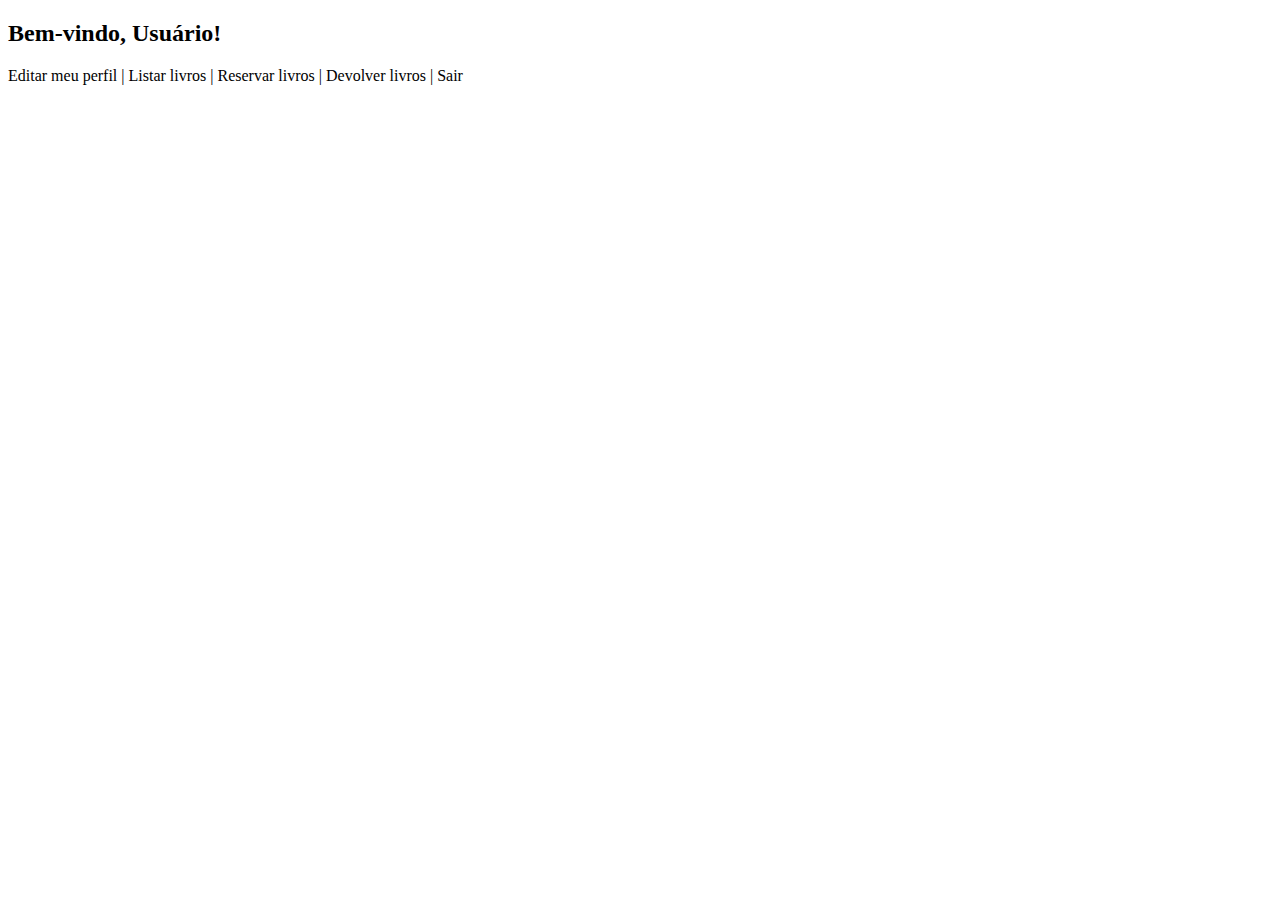
<file: src/main/resources/templates/index.html>
<!DOCTYPE html>
<html xmlns:th="http://www.thymeleaf.org">
<head>
    <meta charset="UTF-8" />
    <title>Home - Library</title>
    <link rel="stylesheet" th:href="@{/css/styles.css}" />
</head>
<body>
    <div class="container">
        <h2>Bem-vindo, <span th:text="${nomeUsuario}">Usuário</span>!</h2>

        <p>
            <a th:href="@{/user/edit}">Editar meu perfil</a> |
            <a th:href="@{/books}">Listar livros</a> |
            <a th:href="@{/reservar}">Reservar livros</a> |
            <a th:href="@{/return_book}">Devolver livros</a> |
            <a th:href="@{/logout}">Sair</a>
        </p>
    </div>
</body>
</html>
</file>
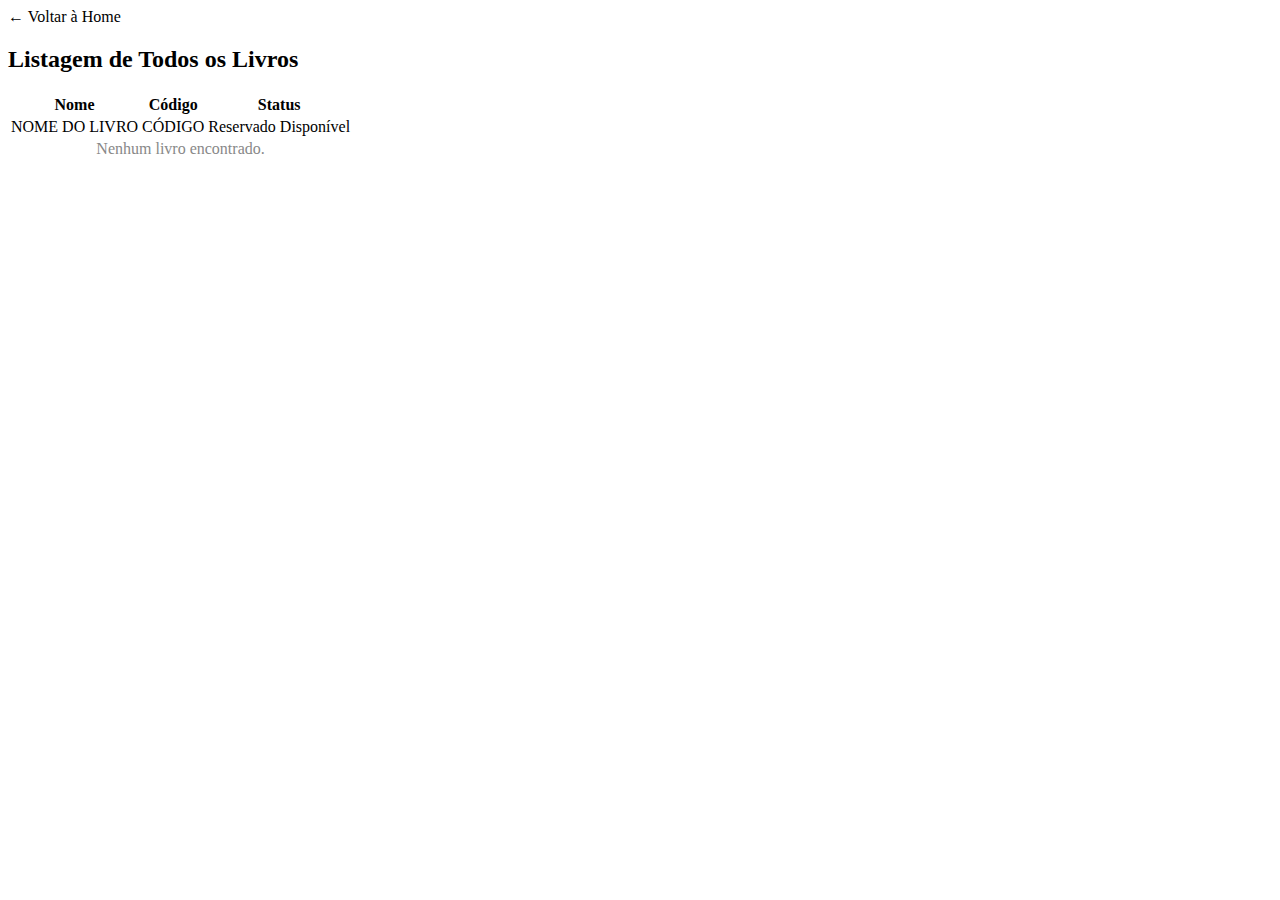
<file: src/main/resources/templates/books.html>
<!DOCTYPE html>
<html xmlns:th="http://www.thymeleaf.org">
<head>
    <meta charset="UTF-8"/>
    <title>Todos os Livros</title>
    <link rel="stylesheet" th:href="@{/css/styles.css}" />
    <style>
        table tr { cursor: pointer; }
        table tr.selected { background-color: #d0e9ff; }
    </style>
</head>
<body>
    <div class="voltar">
        <a th:href="@{/}">&larr; Voltar à Home</a>
    </div>

    <h2>Listagem de Todos os Livros</h2>

    <table id="booksTable">
        <thead>
            <tr>
                <th>Nome</th>
                <th>Código</th>
                <th>Status</th>
            </tr>
        </thead>
        <tbody>
            <tr th:each="book : ${books}" th:attr="data-code=${book.code}">
                <td th:text="${book.name}">NOME DO LIVRO</td>
                <td th:text="${book.code}">CÓDIGO</td>
                <td>
                    <span th:if="${book.booked == 1}">Reservado</span>
                    <span th:if="${book.booked == 0}">Disponível</span>
                </td>
            </tr>
            <tr th:if="${books.empty}">
                <td colspan="3" style="text-align:center; color:#888;">
                    Nenhum livro encontrado.
                </td>
            </tr>
        </tbody>
    </table>

    <script th:src="@{/js/books-selection.js}"></script>
</body>
</html>
</file>
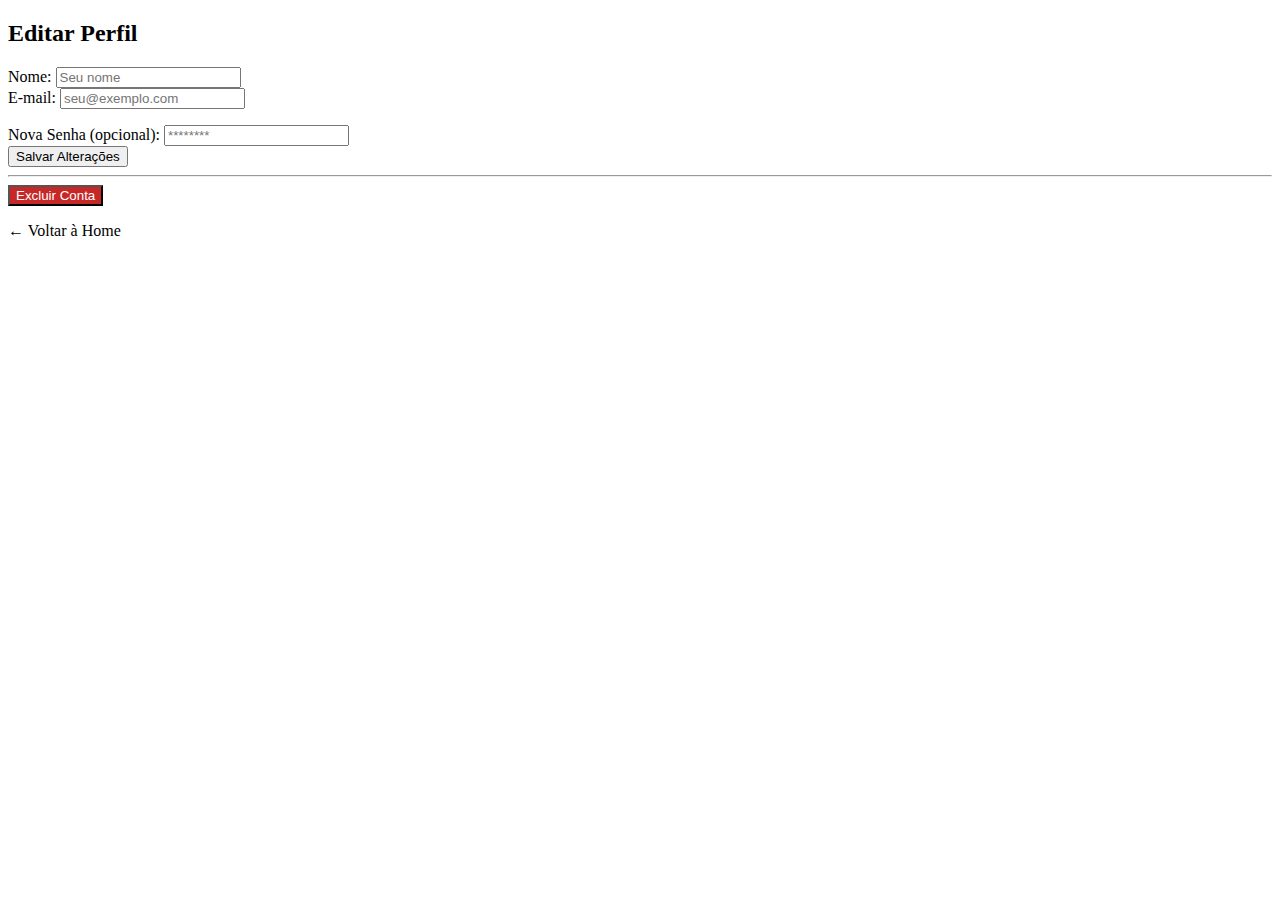
<file: src/main/resources/templates/edit_profile.html>
<!DOCTYPE html>
<html xmlns:th="http://www.thymeleaf.org">
<head>
    <meta charset="UTF-8"/>
    <title>Editar Perfil</title>
    <link rel="stylesheet" th:href="@{/css/styles.css}" />
</head>
<body>
    <h2>Editar Perfil</h2>
    <form th:action="@{/user/edit}" th:object="${usuario}" method="post" autocomplete="off">
        <input type="hidden" th:name="${_csrf.parameterName}" th:value="${_csrf.token}" />
        <div>
            <label for="nome">Nome:</label>
            <input type="text" id="nome" th:field="*{nome}" placeholder="Seu nome" required />
        </div>
        <div>
            <label for="email">E-mail:</label>
            <input type="email" id="email" th:field="*{email}" placeholder="seu@exemplo.com" required />
            <div th:if="${emailError}" style="color: red;">
                <p th:text="${emailError}"></p>
            </div>
        </div>
        <div>
            <label for="senha">Nova Senha (opcional):</label>
            <input type="password" id="senha" name="senha" placeholder="********" />
        </div>
        <div>
            <button type="submit">Salvar Alterações</button>
        </div>
    </form>
    <hr/>
    <form th:action="@{/user/delete}" method="post" 
          onsubmit="return confirm('Tem certeza que deseja excluir sua conta?');">
        <input type="hidden" th:name="${_csrf.parameterName}" th:value="${_csrf.token}" />
        <button type="submit" style="background-color: #c62828; color: white;">
            Excluir Conta
        </button>
    </form>
    <p><a th:href="@{/}">&larr; Voltar à Home</a></p>
</body>
</html>
</file>
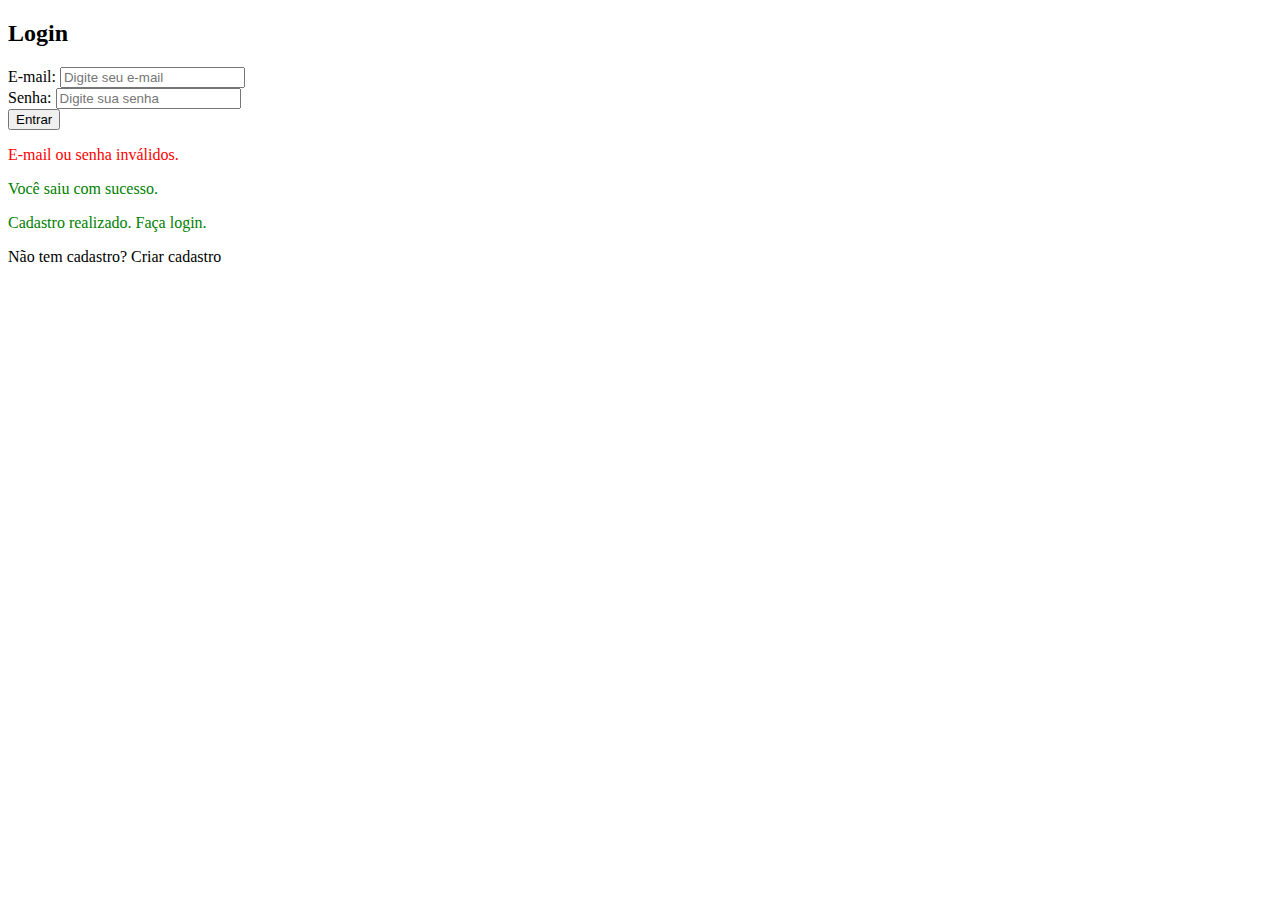
<file: src/main/resources/templates/login.html>
<!DOCTYPE html>
<html xmlns:th="http://www.thymeleaf.org">
<head>
    <meta charset="UTF-8" />
    <title>Login</title>
    <link rel="stylesheet" th:href="@{/css/styles.css}" />
</head>
<body>
    <div class="container">
        <h2>Login</h2>

        <form th:action="@{/login}" method="post" autocomplete="off">

            <div>
                <label for="username">E-mail:</label>

                <input 
                    type="text" 
                    id="username" 
                    name="username" 
                    placeholder="Digite seu e-mail" 
                    required 
                    autocomplete="off" />
            </div>

            <div>
                <label for="password">Senha:</label>

                <input 
                    type="password" 
                    id="password" 
                    name="password" 
                    placeholder="Digite sua senha" 
                    required 
                    autocomplete="off" />
            </div>

            <div>
                <button type="submit">Entrar</button>
            </div>
        </form>

        <div th:if="${param.error}">
            <p style="color: red;">E-mail ou senha inválidos.</p>
        </div>
        <div th:if="${param.logout}">
            <p style="color: green;">Você saiu com sucesso.</p>
        </div>
        <div th:if="${param.registered}">
            <p style="color: green;">Cadastro realizado. Faça login.</p>
        </div>

        <p>Não tem cadastro? <a th:href="@{/register}">Criar cadastro</a></p>
    </div>
</body>
</html>
</file>
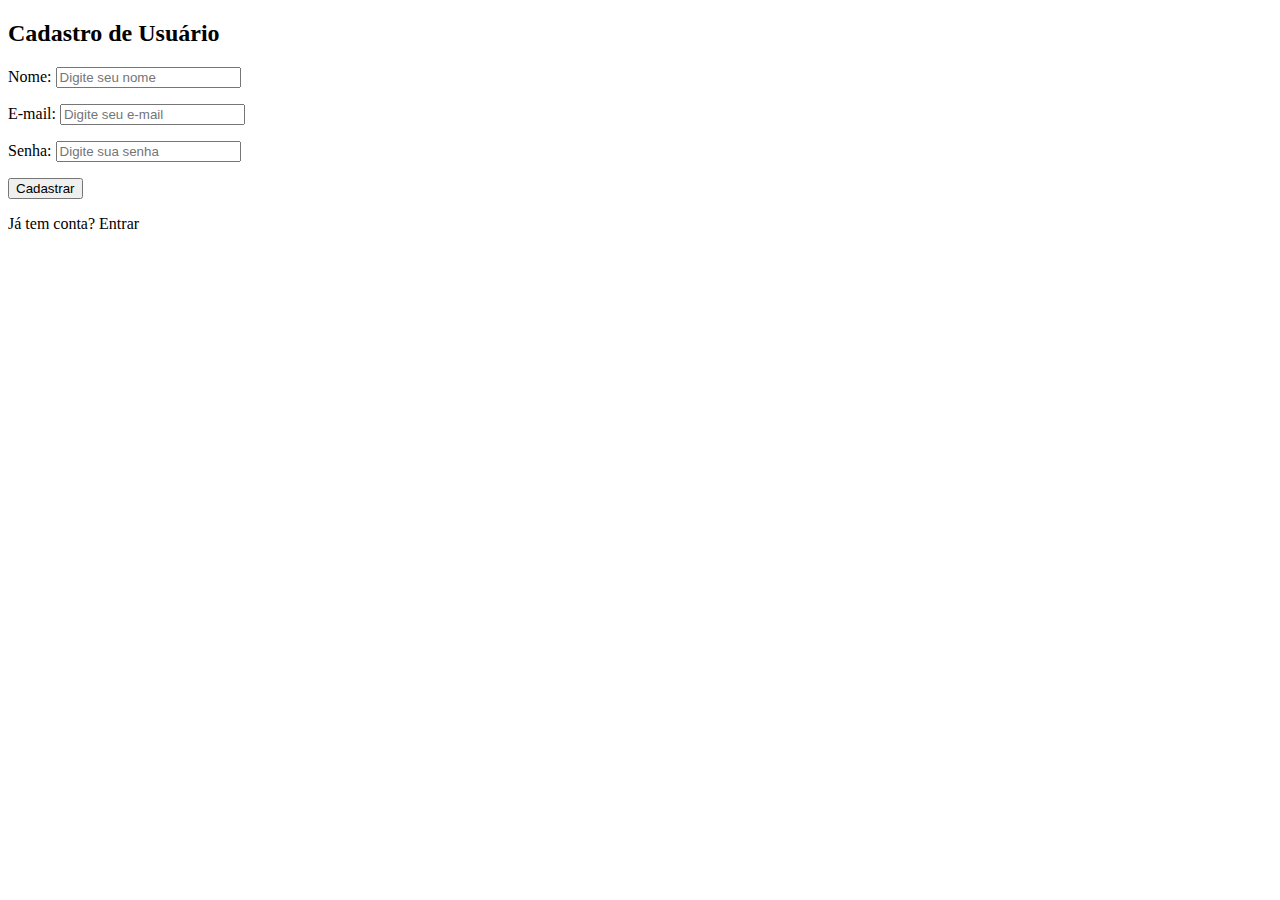
<file: src/main/resources/templates/register.html>
<!DOCTYPE html>
<html xmlns:th="http://www.thymeleaf.org">
<head>
    <meta charset="UTF-8" />
    <title>Registrar - ZkLibrary</title>
    <link rel="stylesheet" th:href="@{/css/styles.css}" />
</head>
<body>
    <div class="container">
        <h2>Cadastro de Usuário</h2>
        <form th:action="@{/register}" th:object="${usuario}" method="post">
            <div>
                <label for="nome">Nome:</label>
                <input type="text" id="nome" th:field="*{nome}" placeholder="Digite seu nome" required />
                <div th:if="${#fields.hasErrors('nome')}" style="color: red;">
                    <p th:errors="*{nome}"></p>
                </div>
            </div>
            <div>
                <label for="email">E-mail:</label>
                <input type="email" id="email" th:field="*{email}" placeholder="Digite seu e-mail" required />
                <div th:if="${emailError}" style="color: red;">
                    <p th:text="${emailError}"></p>
                </div>
                <div th:if="${#fields.hasErrors('email')}" style="color: red;">
                    <p th:errors="*{email}"></p>
                </div>
            </div>
            <div>
                <label for="senha">Senha:</label>
                <input type="password" id="senha" th:field="*{senha}" placeholder="Digite sua senha" required />
                <div th:if="${#fields.hasErrors('senha')}" style="color: red;">
                    <p th:errors="*{senha}"></p>
                </div>
            </div>
            <div>
                <button type="submit">Cadastrar</button>
            </div>
        </form>
        <p>Já tem conta? <a th:href="@{/login}">Entrar</a></p>
    </div>
</body>
</html>
</file>
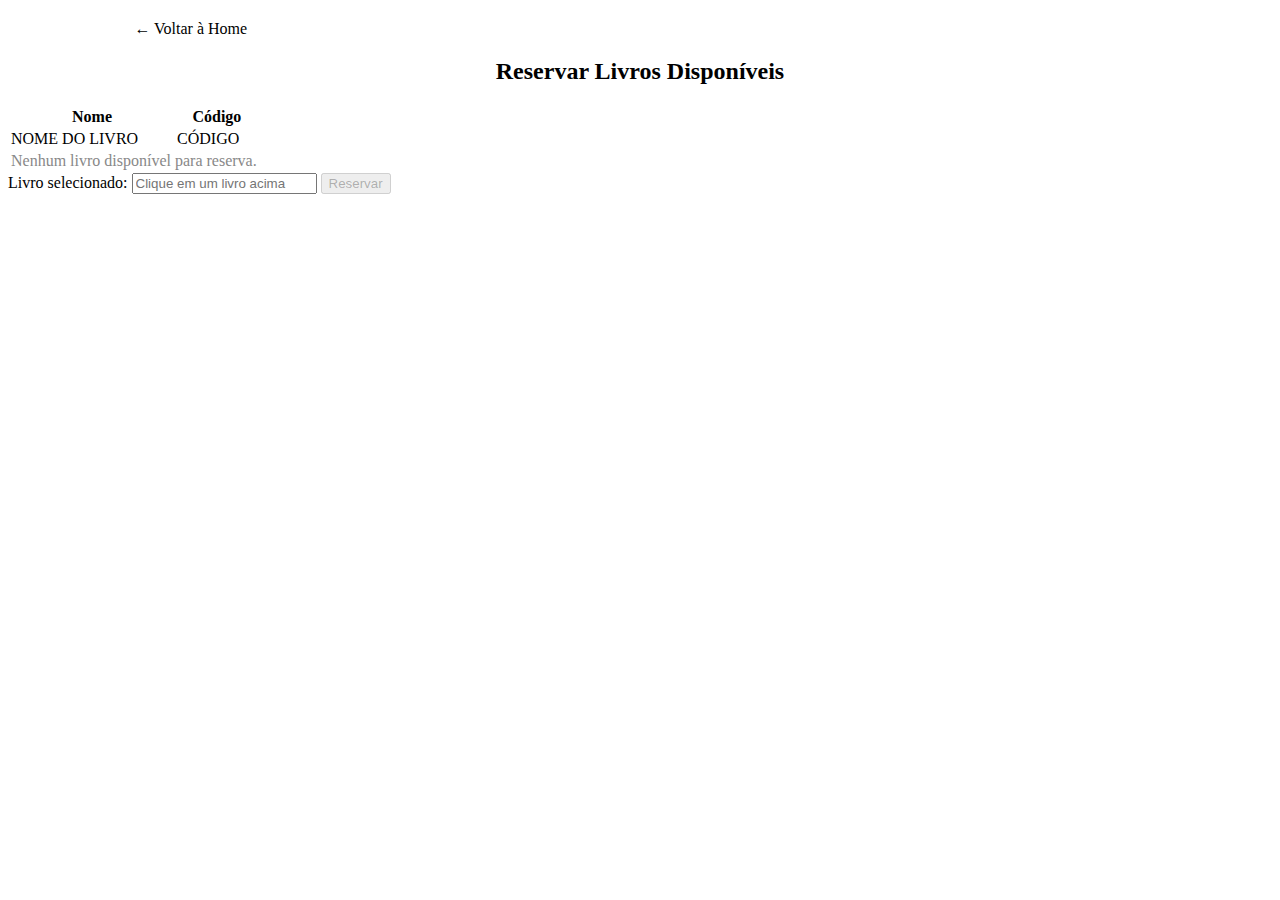
<file: src/main/resources/templates/reservar.html>
<!DOCTYPE html>
<html xmlns:th="http://www.thymeleaf.org">
<head>
    <meta charset="UTF-8"/>
    <title>Reservar Livros</title>
    <link rel="stylesheet" th:href="@{/css/styles.css}" />


    <meta name="_csrf" th:content="${_csrf.token}" />
    <meta name="_csrf_header" th:content="${_csrf.headerName}" />

</head>
<body>

    <div class="voltar" style="width:80%; margin:20px auto;">
        <a th:href="@{/}">&larr; Voltar à Home</a>
    </div>

    <h2 style="text-align: center; margin-top: 20px;">Reservar Livros Disponíveis</h2>

    <table id="availTable">
        <thead>
            <tr>
                <th>Nome</th>
                <th>Código</th>
            </tr>
        </thead>
        <tbody>

            <tr th:each="book : ${books}"
                th:attr="data-code=${book.code}, data-name=${book.name}">
                <td th:text="${book.name}">NOME DO LIVRO</td>
                <td th:text="${book.code}">CÓDIGO</td>

            </tr>

            <tr th:if="${books.empty}">
                <td colspan="2" style="text-align:center; color:#888;">
                    Nenhum livro disponível para reserva.
                </td>
            </tr>
        </tbody>
    </table>


    <div class="reservation-block">
        <label for="selectedBook">Livro selecionado:</label>
        <input type="text"
               id="selectedBook"
               readonly
               placeholder="Clique em um livro acima" />
        <button id="reserveBtn" disabled>Reservar</button>
    </div>

    <script th:src="@{/js/reserve-selection.js}"></script>
</body>
</html>
</file>
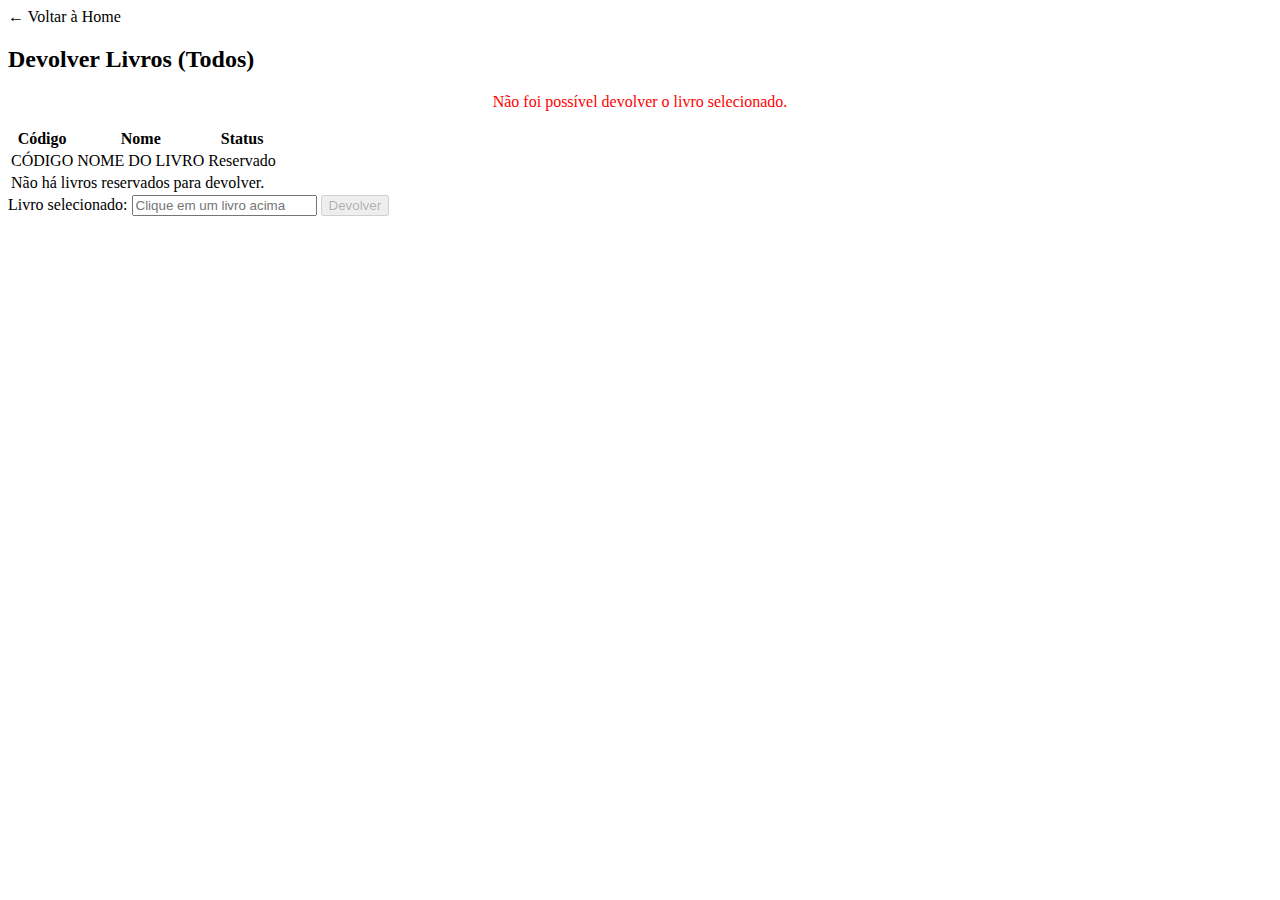
<file: src/main/resources/templates/return_book.html>
<!DOCTYPE html>
<html xmlns:th="http://www.thymeleaf.org">
<head>
    <meta charset="UTF-8"/>
    <title>Return Book</title>
    <link rel="stylesheet" th:href="@{/css/styles.css}" />

    <!-- Meta tags para CSRF -->
    <meta name="_csrf" th:content="${_csrf.token}" />
    <meta name="_csrf_header" th:content="${_csrf.headerName}" />
</head>
<body>
    <div class="voltar">
        <a th:href="@{/}">&larr; Voltar à Home</a>
    </div>

    <h2 class="return-title">Devolver Livros (Todos)</h2>

    <div th:if="${param.error}" style="color:red; text-align:center; margin-bottom:10px;">
        <p th:text="${errorMsg}">Não foi possível devolver o livro selecionado.</p>
    </div>

    <table id="returnTable">
        <thead>
            <tr>
                <th>Código</th>
                <th>Nome</th>
                <th>Status</th>
            </tr>
        </thead>
        <tbody>
        
            <tr th:each="book : ${books}"
                th:attr="data-code=${book.code}, data-name=${book.name}">
                <td th:text="${book.code}">CÓDIGO</td>
                <td th:text="${book.name}">NOME DO LIVRO</td>
                <td>Reservado</td>
            </tr>

            <tr th:if="${books.empty}">
                <td colspan="3" class="empty-message">
                    Não há livros reservados para devolver.
                </td>
            </tr>
        </tbody>
    </table>

    <div class="reservation-block">
        <label for="selectedReturnBook">Livro selecionado:</label>
        <input type="text"
               id="selectedReturnBook"
               readonly
               placeholder="Clique em um livro acima" />
        <button id="returnBtn" disabled>Devolver</button>
    </div>

    <script th:src="@{/js/return-selection.js}"></script>
</body>
</html>
</file>
